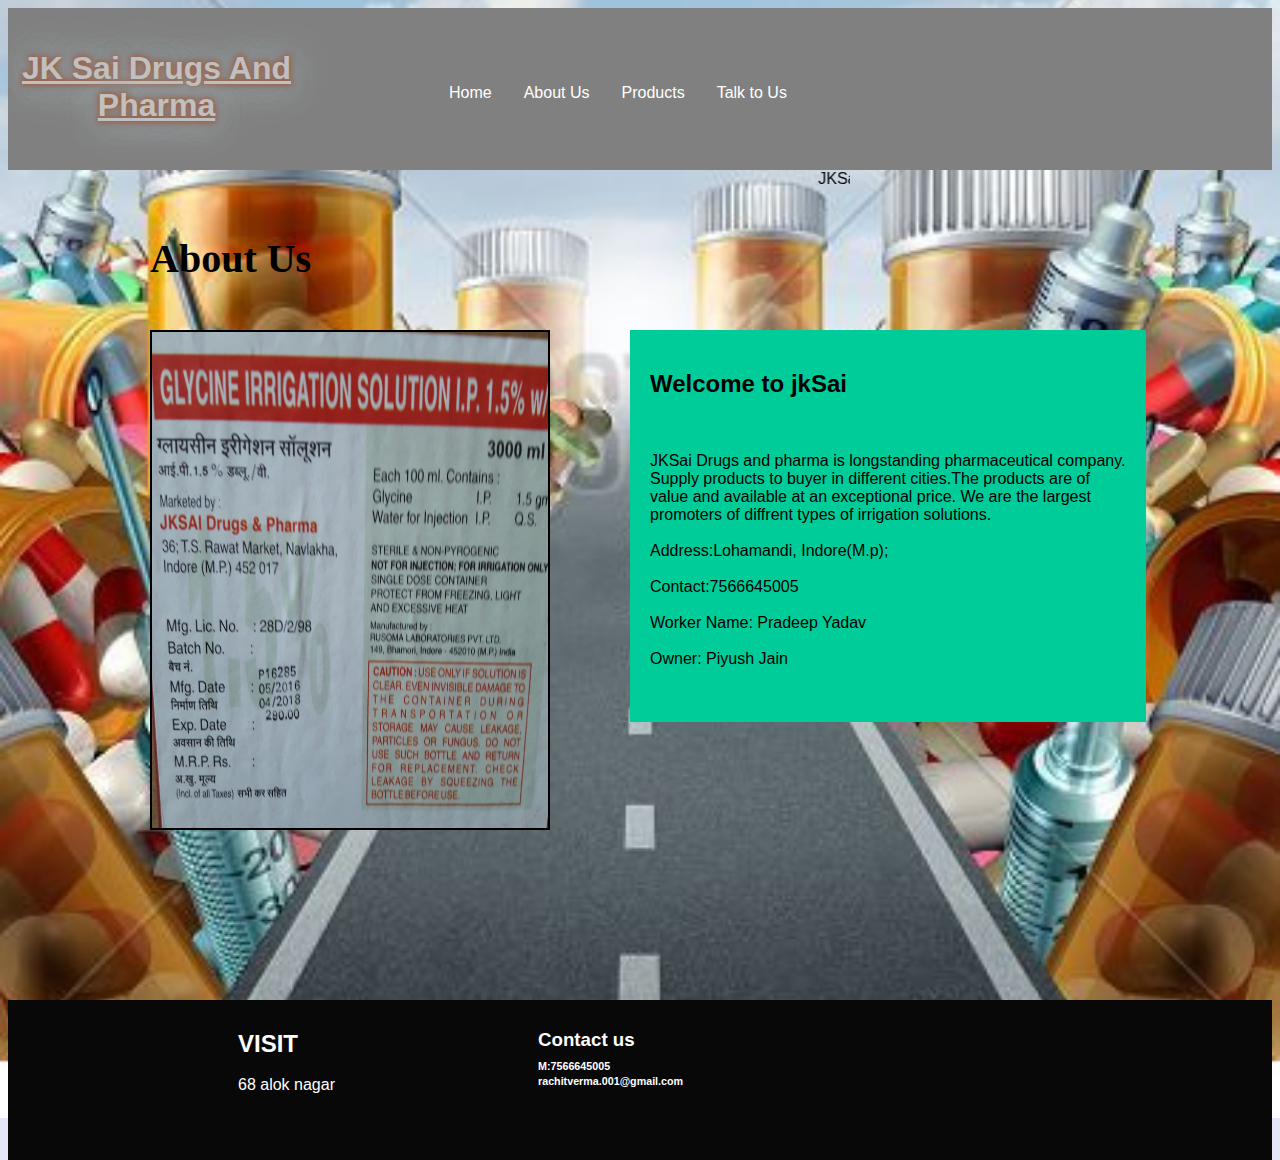
<file: AboutPage.html>
<html>
<head>
 <title>JK Sai Drugs And Pharma</title>
 <link rel='stylesheet' href='JKSai.css' type='text/css' media='all'/>
 </head>
 <style>
* {box-sizing:border-box}
body {font-family: Verdana,sans-serif;}
.mySlides {display:none;}

/* Slideshow container */
.slideshow-container {
  max-width: 280px;
  position: relative;
  margin: auto;
}
img
{
  height:300px;
  max-width:300px;
  position:absolute;
  top:90px;
  left:-350px;
}


/* The dots/bullets/indicators */

.active {
  background-color: #717171;
}

/* Fading animation */
.fade {
  -webkit-animation-name: fade;
  -webkit-animation-duration: 1.5s;
  animation-name: fade;
  animation-duration: 1.5s;
}

@-webkit-keyframes fade {
  from {opacity: .4}
  to {opacity: 1}
}

@keyframes fade {
  from {opacity: .4}
  to {opacity: 1}
}

/* On smaller screens, decrease text size */
@media only screen and (max-width: 300px) {
  .text {font-size: 11px}
}
</style>
<body bgcolor='#E6E6FA' class="parallax">
<div class='container'>
<header>
<div style='left: 19px; width: 275px; position: absolute; top: 29px;' >

<h1>
<span style='font-weight:bold;' class="citylights"><u>JK Sai Drugs And Pharma</u></span>
</h1>
</div>

<div style='left: 183px; width: 635px; position: absolute; top: 20px; height: 35px;'>
<ul>
<li>
<a href='original2.html'>Home</a>
</li>

<li >
<a href='AboutPage.html'>About Us</a>
</li>

<li >
<a href='product.html'>Products</a>
</li>


<li>
<a href='Talk To Us.html'>Talk to Us</a>
</li>
</ul>

</header>
</div>
<marquee scrolldelay='120' width='250px' style='position:absolute; left:600px'<h3 style='text-align:center; color:#000080'> JKSai Drugs and pharma</h3>
</marquee>


<h3 style='position:absolute; top:195px; left:150px; font-family:Open Sans Condensed; font-size:40px;'>About Us</h3>

<img style='height:500px;  max-width:400px;  position:absolute;  top:300px;  left:120px; margin:30px' src='1.5 Glycine.jpg' border='2'>

<div style='position:absolute; top:300px; left:600px; margin:30px; background-color:00CC99; padding:20px'>
<p><h2>Welcome to jkSai</h2><br>
<p>
JKSai Drugs and pharma is longstanding pharmaceutical company.<br>
Supply products to buyer in different cities.The products are of <br>
 value and available at an exceptional price. We are the largest <br>
promoters of diffrent types of irrigation solutions. <br><br>
Address:Lohamandi, Indore(M.p);<br><br>
Contact:7566645005<br><br>
Worker Name: Pradeep Yadav<br><br>
Owner: Piyush Jain<br><br> 
</p></p>



</div>

<footer><h2 style='position:absolute; top:10px; left:230px'> VISIT </h2>
  <p style='position:absolute; top:60px; left:230px'>68 alok nagar</p>
  <h3 style='position:absolute; top:10px; left:530px'>Contact us</h3>
  <h6 style='position:absolute; top:35px; left:530px'>M:7566645005</h6>
  <h6 style='position:absolute; top:50px; left:530px'>rachitverma.001@gmail.com</h6>
 </footer>
</div>
</body>
</html>
</file>
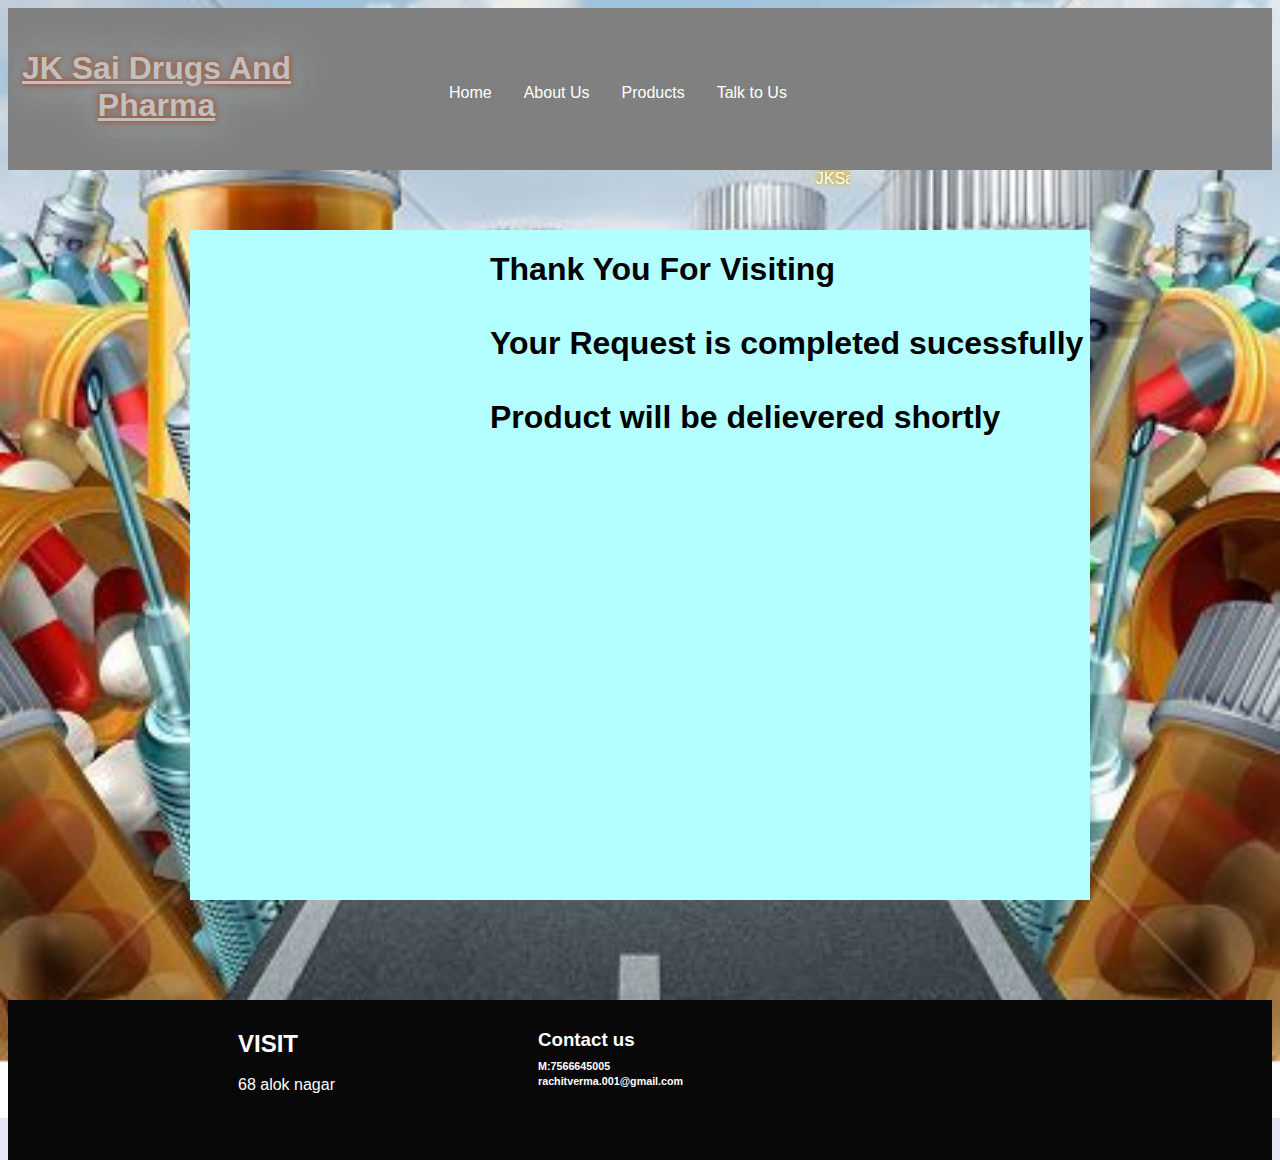
<file: Confirmed.html>
<html>
<head>
 <title>JK Sai Drugs And Pharma</title>
 <link rel="stylesheet" href="JKSai.css" type="text/css" media="all"/>
 </head>
 <style>
 
 
* {box-sizing:border-box}
body {font-family: Verdana,sans-serif;}
.mySlides {display:none;}

/* Slideshow container */
.slideshow-container {
  max-width: 250px;
  position: relative;
  margin: auto;
}
img
{
  height:300px;
  max-width:300px;
  position:absolute;
  top:90px;
  left:-350px;
}


/* The dots/bullets/indicators */

.active {
  background-color: #717171;
}

/* Fading animation */
.fade {
  -webkit-animation-name: fade;
  -webkit-animation-duration: 1.5s;
  animation-name: fade;
  animation-duration: 1.5s;
}

@-webkit-keyframes fade {
  from {opacity: .4}
  to {opacity: 1}
}

@keyframes fade {
  from {opacity: .4}
  to {opacity: 1}
}

/* On smaller screens, decrease text size */
@media only screen and (max-width: 300px) {
  .text {font-size: 11px}
}
</style>
<body bgcolor="#E6E6FA" class="parallax">
<div class="container">
<header>
<div style="left: 19px; width: 275px; position: absolute; top: 29px;" >

<h1>
<span style="font-weight:bold;" class="citylights"><u>JK Sai Drugs And Pharma</u></span>
</h1>
</div>

<div style="left: 183px; width: 635px; position: absolute; top: 20px; height: 35px;">
<ul>
<li>
<a href="original2.html">Home</a>
</li>

<li>
<a href="AboutPage.html">About Us</a>
</li>

<li>
<a href="product.html">Products</a>
</li>

<li>
<a href="Talk To Us.html">Talk to Us</a>
</li>
</ul>

</header>
</div>
<marquee scrolldelay="120" width="250px" style="position:absolute; left:600px"<h3 style="text-align:center; color:#000080" class="burning" > JKSai Drugs and pharma</h3>
</marquee>

<div style="position:absolute; top:230px; left:190px; background-color:#b3ffff; height:670px; width:900px;">


  <!--<p style="position:relative; top:290px; left:100px;">Name:</p><input type="text" name="username" style="position:relative; top:280px; left:100px; width:70%; height:40px;" placeholder="Enter Your Name">
  <p style="position:relative; top:280px; left:100px;">Password:</p><input type="password" name="psw" style="position:relative; top:280px; left:100px; width:70%; height:40px;" placeholder="Enter Your Password" required >
-->

<h1 style="position:absolute; left:300px; "> Thank You For Visiting <br><br> Your Request is completed sucessfully<br><br>Product will be delievered shortly</h1>



</div>





<footer><h2 style="position:absolute; top:10px; left:230px"> VISIT </h2>
  <p style="position:absolute; top:60px; left:230px">68 alok nagar</p>
  <h3 style="position:absolute; top:10px; left:530px">Contact us</h3>
  <h6 style="position:absolute; top:35px; left:530px">M:7566645005</h6>
  <h6 style="position:absolute; top:50px; left:530px">rachitverma.001@gmail.com</h6>
 </footer>

</div>
</body>
</html>
</file>
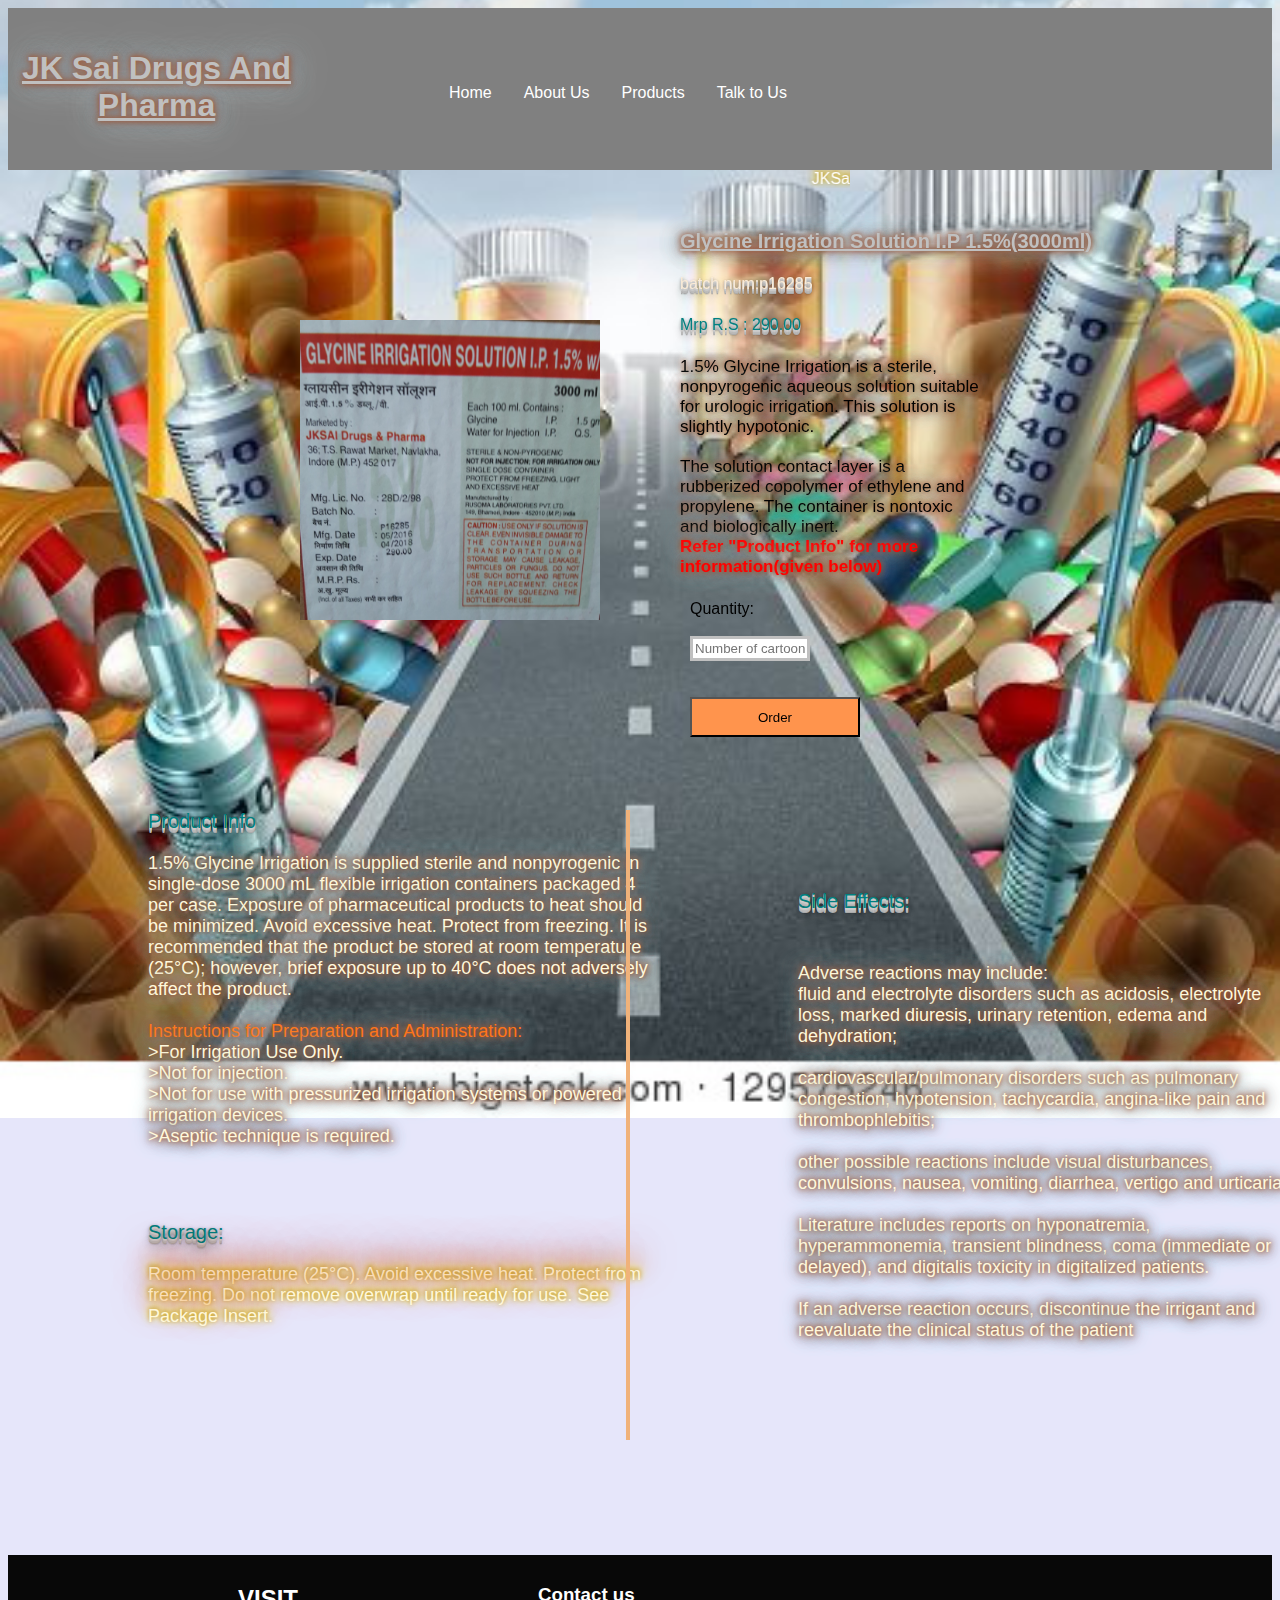
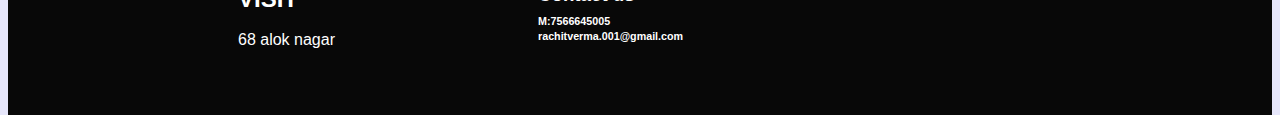
<file: PL1.5.html>
<html>
<head>
 <title>JK Sai Drugs And Pharma</title>
 <link rel="stylesheet" href="JKSai.css" type="text/css" media="all"/>
 </head>
 <style>
* {box-sizing:border-box}
body {font-family: Verdana,sans-serif;}
.mySlides {display:none;}

/* Slideshow container */
.slideshow-container {
  max-width: 250px;
  position: relative;
  margin: auto;
}
img
{
  height:300px;
  max-width:300px;
  position:absolute;
  top:90px;
  left:-350px;
}


/* The dots/bullets/indicators */

.active {
  background-color: #717171;
}

/* Fading animation */
.fade {
  -webkit-animation-name: fade;
  -webkit-animation-duration: 1.5s;
  animation-name: fade;
  animation-duration: 1.5s;
}

@-webkit-keyframes fade {
  from {opacity: .4}
  to {opacity: 1}
}

@keyframes fade {
  from {opacity: .4}
  to {opacity: 1}
}

/* On smaller screens, decrease text size */
@media only screen and (max-width: 300px) {
  .text {font-size: 11px}
}
</style>
<body bgcolor="#E6E6FA" class="parallax">
<div class="container">
<header>
<div style="left: 19px; width: 275px; position: absolute; top: 29px;" >

<h1>
<span style="font-weight:bold;" class="citylights"><u>JK Sai Drugs And Pharma</u></span>
</h1>
</div>

<div style="left: 183px; width: 635px; position: absolute; top: 20px; height: 35px;">
<ul>
<li>
<a href="original2.html">Home</a>
</li>

<li>
<a href="AboutPage.html">About Us</a>
</li>

<li>
<a href="product.html">Products</a>
</li>

<li>
<a href="Talk To Us.html">Talk to Us</a>
</li>
</ul>

</header>
</div>
<marquee scrolldelay="120" width="250px" style="position:absolute; left:600px"<h3 style="text-align:center; color:#000080" class="burning" > JKSai Drugs and pharma</h3>
</marquee>



<img src ="1.5 Glycine.jpg" style="position:absolute; top:320px; width:500px; left:300px;">

<h3 style="position:absolute; top:210px; left:680px;font-family: Arial, Book Antiqua, sans-serif; font-size:20px;"class="citylights"><u>Glycine Irrigation Solution I.P 1.5%(3000ml)</u></h3>
<p style="position:absolute; top:259;left:680px; color:#FAEBD7" class="ptext">batch num:p16285</p>
<p style="position:absolute; top:300;left:680px; color:#008080;" class="ptext">Mrp R.S : 290.00</p>
<p style="position:absolute; top:340;left:680px; width:300px; color:#000000;font-size:17" class="citylights">1.5% Glycine Irrigation is a sterile, nonpyrogenic aqueous solution suitable for urologic irrigation. This solution is slightly hypotonic.<br> <br>The solution contact layer is a rubberized copolymer of ethylene and propylene. The container is nontoxic and biologically inert.<br><strong style="color:RED"> Refer "Product Info" for more information(given below)</strong><br><br><br><br>
 
 
 <form type=get action="SignIn.html" style="position:absolute; top:600px;left:690px;">

 
 Quantity:<br><br><input type="text"  style="position:relative; border-width:medium; border-style:solid; border-color:#C0C0C0; width:120px; height:25px;" placeholder="Number of cartoons" name="qty">
<br> <br><br>
<input style=" position:absolute;  height:40px; width:170px; background-color:#ff944d;" type="submit" name="Order" value="Order"/>
 </a>
 </form>
 </p>
 
<div style="position:relative;top:620px">
<p style="position:relative; left:140px; color:#008080;font-family: Arial, Book Antiqua, sans-serif; font-size:20" class="ptext">Product Info</p>
<p style="width:500px; position:relative; left:140px;color:#FFF8DC;font-size:18" class="citylights">
1.5% Glycine Irrigation  is supplied sterile and nonpyrogenic in single-dose 3000 mL flexible irrigation containers packaged 4 per case. Exposure of pharmaceutical products to heat should be minimized. Avoid excessive heat. Protect from freezing. It is recommended that the product be stored at room temperature (25°C); however, brief exposure up to 40°C does not adversely affect the product.
<span style="color:#ff751a"><br><br>Instructions for Preparation and Administration:</span><br>
>For Irrigation Use Only.<br>

>Not for injection.<br>

>Not for use with pressurized irrigation systems or powered irrigation devices.
<br>
>Aseptic technique is required.
<br></p>

<br><br>
<p style="position:relative; left:140px; color:#008080;font-family: Arial, Book Antiqua, sans-serif; font-size:20;" class="ptext">Storage:</p>
<p style="width:500px; position:relative;left:140px; color:#FFF8DC; font-size:18" class="burning">
Room temperature (25°C).
Avoid excessive heat. Protect from freezing.
Do not remove overwrap until ready for use.
See Package Insert.</p>
</div>
<div style="background:yellow;height:630px;  border:2px #F0B27A solid; position:absolute; right:650px; top:810px; "></div>


<div style="position:absolute;top:820px"> 
<p style="position:relative; top:50px; left:790px; color:#008080;font-family: Arial, Book Antiqua, sans-serif; font-size:20" class="ptext">Side Effects:</p>
<p style="width:500px; position:relative; top:80px;left:790px;color:#FFF8DC; font-size:18" class="citylights">

Adverse reactions may include:<br> fluid and electrolyte disorders such as acidosis, electrolyte loss, marked diuresis, urinary retention, edema and dehydration;
<br><br> cardiovascular/pulmonary disorders such as pulmonary congestion, hypotension, tachycardia, angina-like pain and thrombophlebitis;
<br><br> other possible reactions include visual disturbances, convulsions, nausea, vomiting, diarrhea, vertigo and urticaria.
<br><br>
Literature includes reports on hyponatremia, hyperammonemia, transient blindness, coma (immediate or delayed), and digitalis toxicity in digitalized patients.
<br><br>
If an adverse reaction occurs, discontinue the irrigant and reevaluate the clinical status of the patient
</p>



</div>


<footer><h2 style="position:absolute; top:10px; left:230px"> VISIT </h2>
  <p style="position:absolute; top:60px; left:230px">68 alok nagar</p>
  <h3 style="position:absolute; top:10px; left:530px">Contact us</h3>
  <h6 style="position:absolute; top:35px; left:530px">M:7566645005</h6>
  <h6 style="position:absolute; top:50px; left:530px">rachitverma.001@gmail.com</h6>
 </footer>
</div>
</body>
</html>
</file>
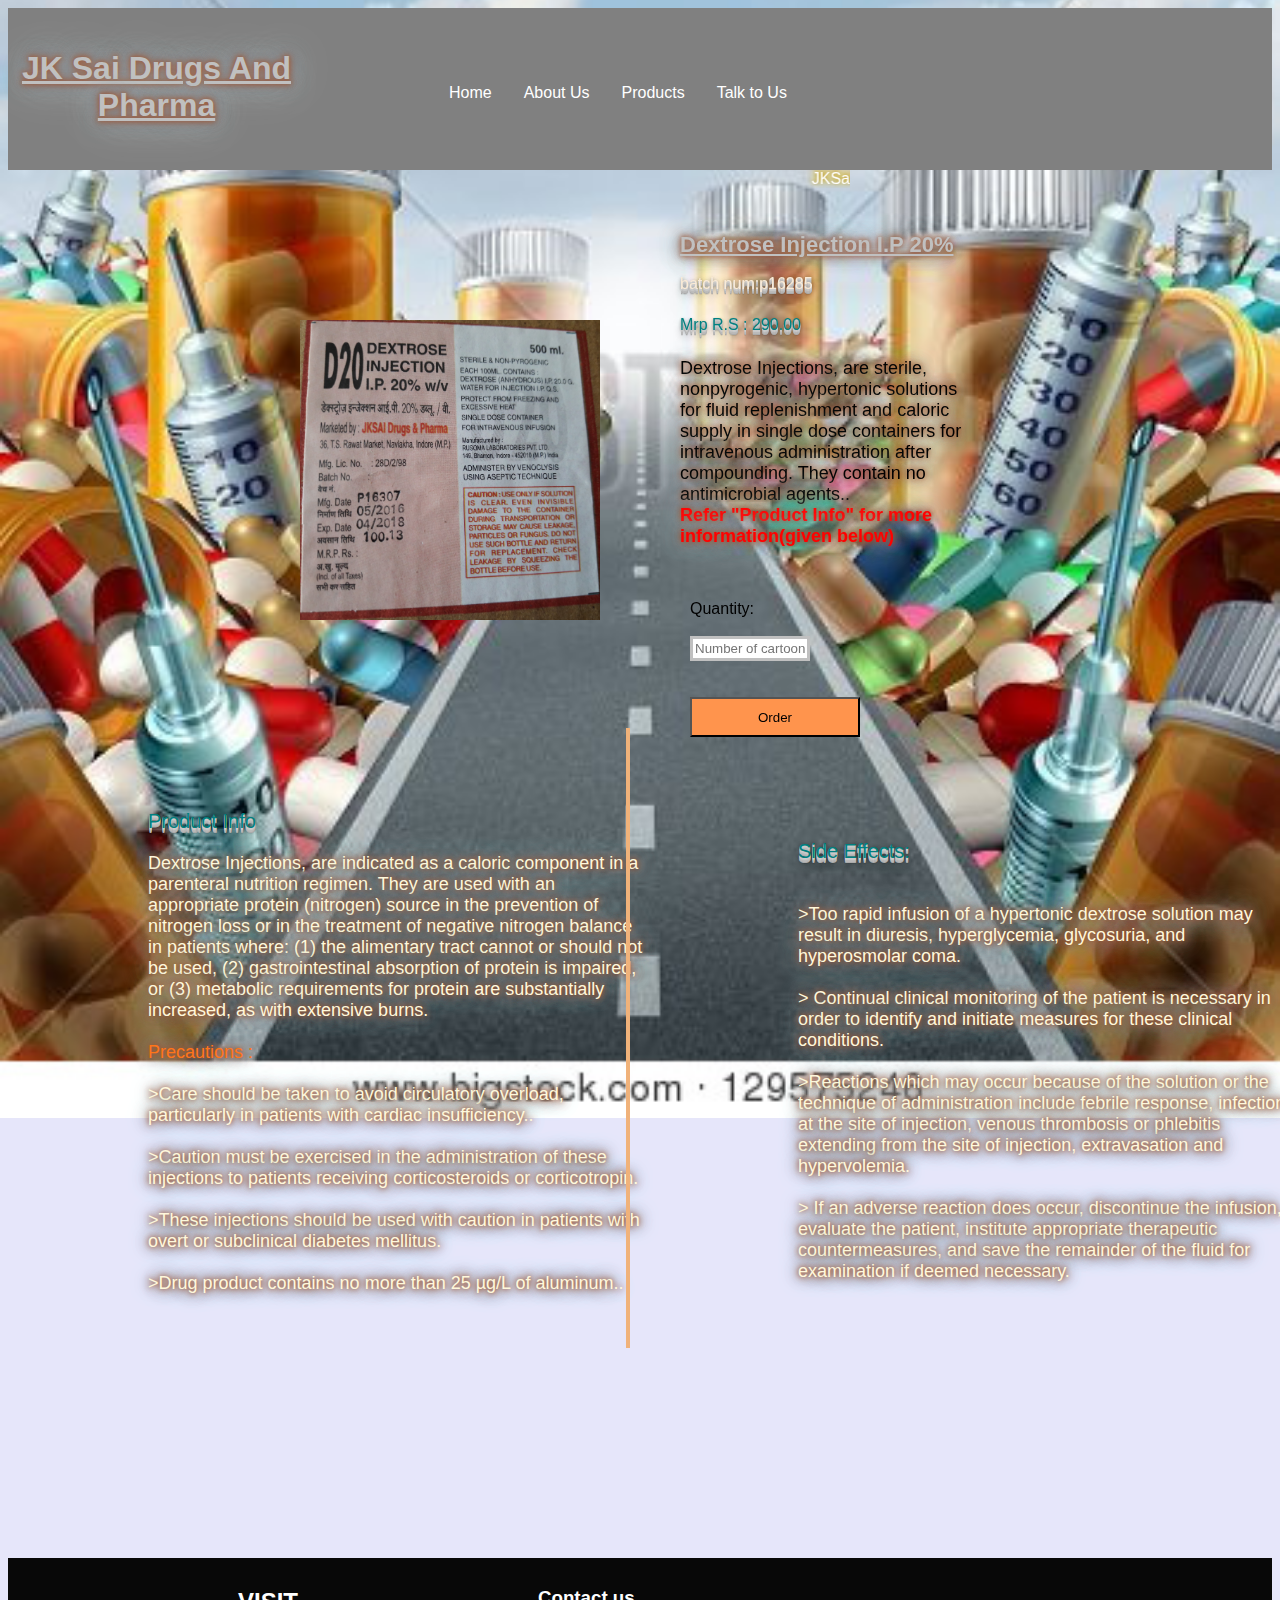
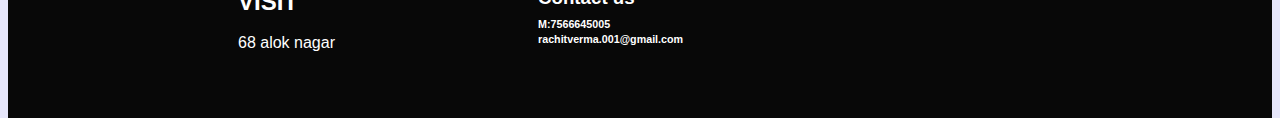
<file: PLD20.html>
<html>
<head>
 <title>JK Sai Drugs And Pharma</title>
 <link rel="stylesheet" href="JKSai.css" type="text/css" media="all"/>
 </head>
 <style>
* {box-sizing:border-box}
body {font-family: Verdana,sans-serif;}
.mySlides {display:none;}

/* Slideshow container */
.slideshow-container {
  max-width: 250px;
  position: relative;
  margin: auto;
}
img
{
  height:300px;
  max-width:300px;
  position:absolute;
  top:90px;
  left:-350px;
}


/* The dots/bullets/indicators */

.active {
  background-color: #717171;
}

/* Fading animation */
.fade {
  -webkit-animation-name: fade;
  -webkit-animation-duration: 1.5s;
  animation-name: fade;
  animation-duration: 1.5s;
}

@-webkit-keyframes fade {
  from {opacity: .4}
  to {opacity: 1}
}

@keyframes fade {
  from {opacity: .4}
  to {opacity: 1}
}

/* On smaller screens, decrease text size */
@media only screen and (max-width: 300px) {
  .text {font-size: 11px}
}
</style>
<body bgcolor="#E6E6FA" class="parallax">
<div class="container">
<header>
<div style="left: 19px; width: 275px; position: absolute; top: 29px;" >

<h1>
<span style="font-weight:bold;" class="citylights"><u>JK Sai Drugs And Pharma</u></span>
</h1>
</div>

<div style="left: 183px; width: 635px; position: absolute; top: 20px; height: 35px;">
<ul>
<li>
<a href="original2.html">Home</a>
</li>

<li>
<a href="AboutPage.html">About Us</a>
</li>

<li>
<a href="product.html">Products</a>
</li>

<li>
<a href="Talk To Us.html">Talk to Us</a>
</li>
</ul>

</header>
</div>
<marquee scrolldelay="120" width="250px" style="position:absolute; left:600px"<h3 style="text-align:center; color:#000080" class="burning" > JKSai Drugs and pharma</h3>
</marquee>



<img src ="D20.jpg" style="position:absolute; top:320px; width:500px; left:300px;">

<h3 style="position:absolute; top:210px; left:680px;font-family: Arial, Book Antiqua, sans-serif; font-size:22px;"class="citylights"><u>Dextrose Injection I.P 20%</u></h3>
<p style="position:absolute; top:259;left:680px; color:#FAEBD7" class="ptext">batch num:p16285</p>
<p style="position:absolute; top:300;left:680px; color:#008080;" class="ptext">Mrp R.S : 290.00</p>
<p style="position:absolute; top:340;left:680px; width:300px; color:#000000;font-size:18" class="citylights">Dextrose Injections, are sterile, nonpyrogenic, hypertonic solutions for fluid replenishment and caloric supply in single dose containers for intravenous administration after compounding. They contain no antimicrobial agents..<br><strong style="color:RED"> Refer "Product Info" for more information(given below)</strong><br><br><br><br>
 
 
 <form type=get action="SignIn.html" style="position:absolute; top:600px;left:690px;">

 
 Quantity:<br><br><input type="text"  style="position:relative; border-width:medium; border-style:solid; border-color:#C0C0C0; width:120px; height:25px;" placeholder="Number of cartoons" name="qty">
<br> <br><br>
<input style=" position:absolute;  height:40px; width:170px; background-color:#ff944d;" type="submit" name="Order" value="Order"/>
 </a>
 </form>
 </p>
<div style="position:relative;top:620px"> 
<p style="position:relative; left:140px; color:#008080;font-family: Arial, Book Antiqua, sans-serif; font-size:20" class="ptext">Product Info</p>
<p style="width:500px; position:relative;left:140px;color:#FFF8DC;font-size:18" class="citylights">
Dextrose Injections, are indicated as a caloric component in a parenteral nutrition regimen. They are used with an appropriate protein (nitrogen) source in the prevention of nitrogen loss or in the treatment of negative nitrogen balance in patients where: (1) the alimentary tract cannot or should not be used, (2) gastrointestinal absorption of protein is impaired, or (3) metabolic requirements for protein are substantially increased, as with extensive burns.
<span style="color:#ff751a"><br><br>Precautions :</span><br><br>
>Care should be taken to avoid circulatory overload, particularly in patients with cardiac insufficiency..<br>
<br>
>Caution must be exercised in the administration of these injections to patients receiving corticosteroids or corticotropin.<br>
<br>
>These injections should be used with caution in patients with overt or subclinical diabetes mellitus.
<br><br>
>Drug product contains no more than 25 µg/L of aluminum..
<br></p>

<br><br>
</div>
<div style="background:yellow;height:620px;border:2px #F0B27A solid; position:absolute; right:650px; "></div>


<div style="position:absolute;top:820px"> 
<p style="position:relative; left:790px; color:#008080;font-family: Arial, Book Antiqua, sans-serif; font-size:20" class="ptext">Side Effects:</p>
<p style="width:500px; position:relative; left:790px;color:#FFF8DC; font-size:18" class="citylights">

<br>>Too rapid infusion of a hypertonic dextrose solution may result in diuresis, hyperglycemia, glycosuria, and hyperosmolar coma.
<br><br>> Continual clinical monitoring of the patient is necessary in order to identify and initiate measures for these clinical conditions.
<br><br>
>Reactions which may occur because of the solution or the technique of administration include febrile response, infection at the site of injection, venous thrombosis or phlebitis extending from the site of injection, extravasation and hypervolemia.
<br><br>>
If an adverse reaction does occur, discontinue the infusion, evaluate the patient, institute appropriate therapeutic countermeasures, and save the remainder of the fluid for examination if deemed necessary.
</p>
</div>
<footer><h2 style="position:absolute; top:10px; left:230px"> VISIT </h2>
  <p style="position:absolute; top:60px; left:230px">68 alok nagar</p>
  <h3 style="position:absolute; top:10px; left:530px">Contact us</h3>
  <h6 style="position:absolute; top:35px; left:530px">M:7566645005</h6>
  <h6 style="position:absolute; top:50px; left:530px">rachitverma.001@gmail.com</h6>
 </footer>
</div>
</body>
</html>
</file>
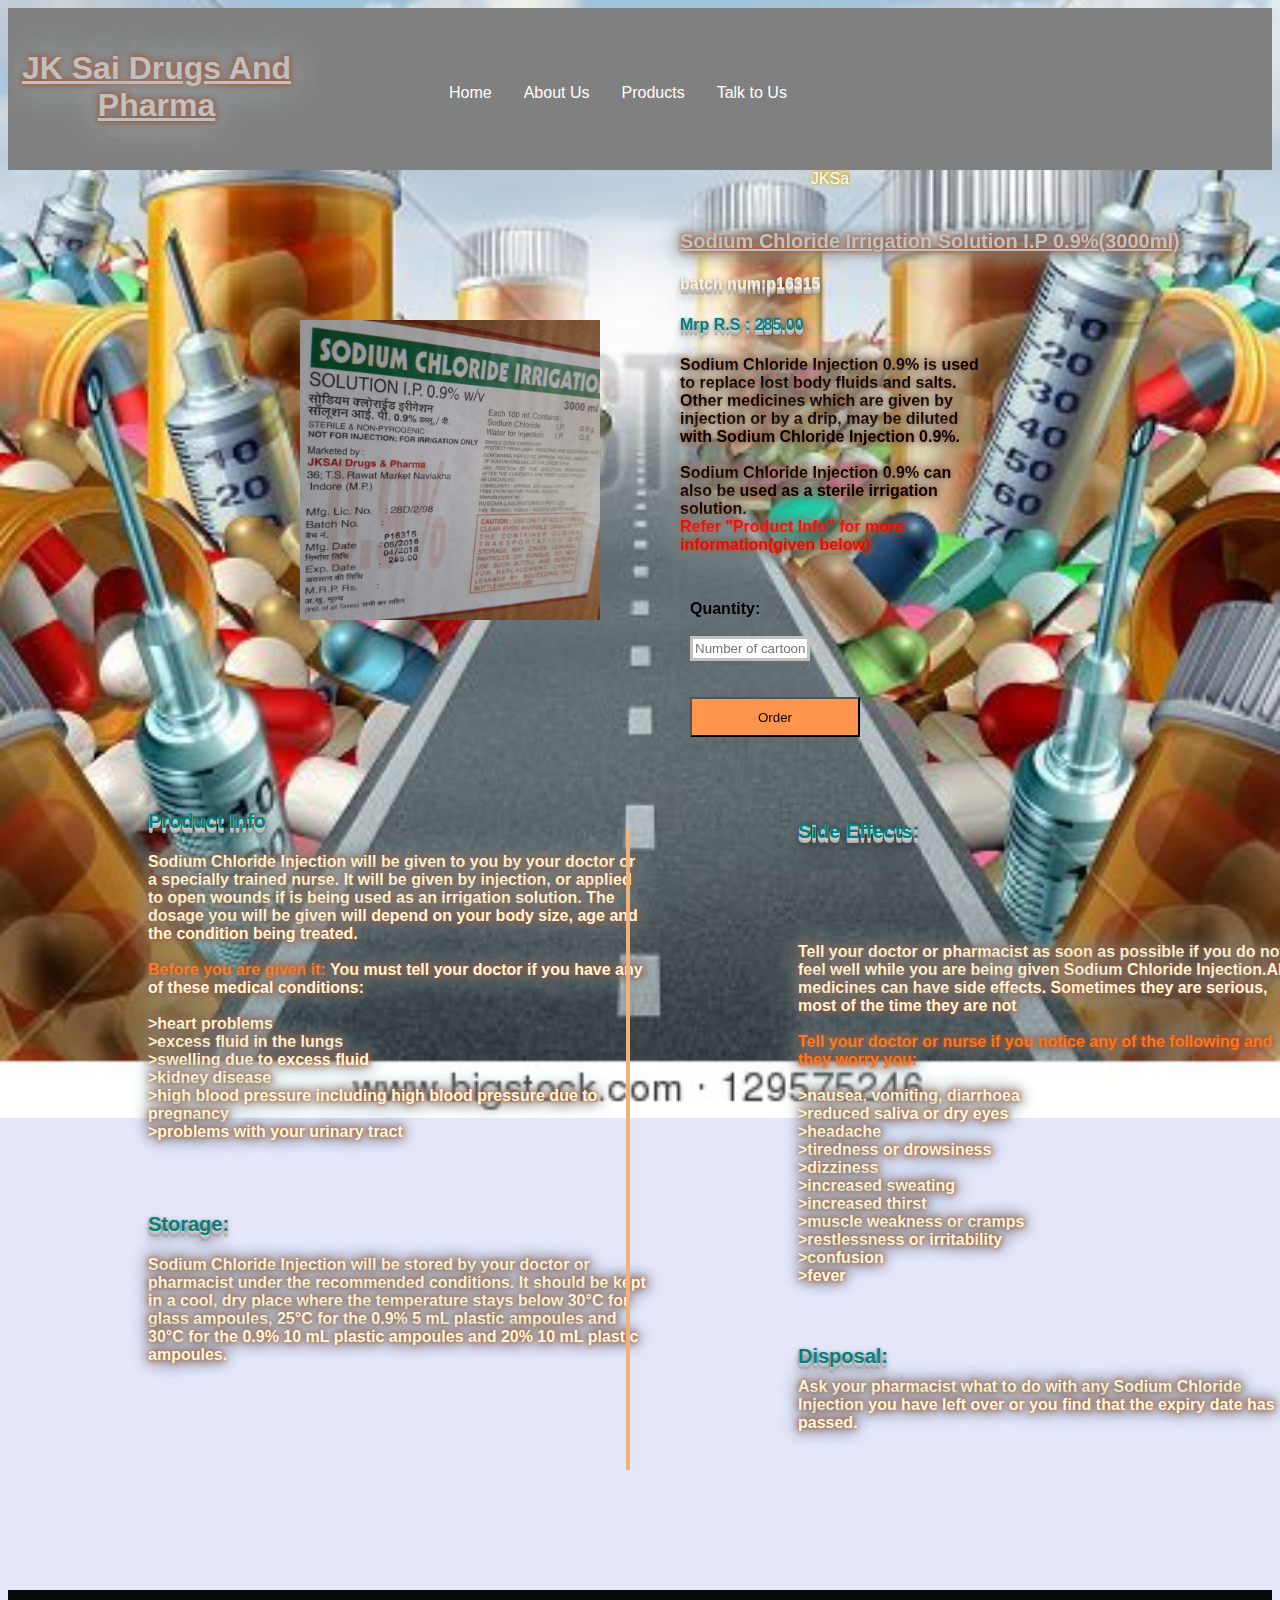
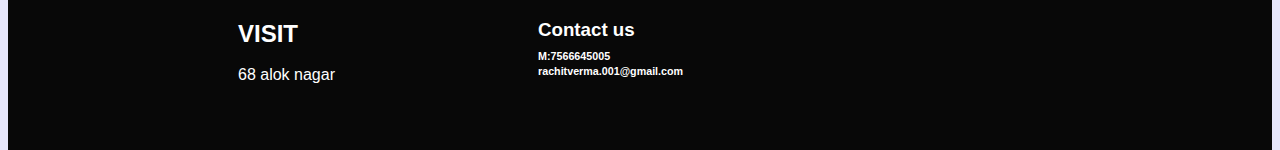
<file: PList.html>
<html>
<head>
 <title>JK Sai Drugs And Pharma</title>
 <link rel="stylesheet" href="JKSai.css" type="text/css" media="all"/>
 </head>
 <style>
 
 
* {box-sizing:border-box}
body {font-family: Verdana,sans-serif;}
.mySlides {display:none;}

/* Slideshow container */
.slideshow-container {
  max-width: 250px;
  position: relative;
  margin: auto;
}
img
{
  height:300px;
  max-width:300px;
  position:absolute;
  top:90px;
  left:-350px;
}


/* The dots/bullets/indicators */

.active {
  background-color: #717171;
}

/* Fading animation */
.fade {
  -webkit-animation-name: fade;
  -webkit-animation-duration: 1.5s;
  animation-name: fade;
  animation-duration: 1.5s;
}

@-webkit-keyframes fade {
  from {opacity: .4}
  to {opacity: 1}
}

@keyframes fade {
  from {opacity: .4}
  to {opacity: 1}
}

/* On smaller screens, decrease text size */
@media only screen and (max-width: 300px) {
  .text {font-size: 11px}
}
</style>
<body bgcolor="#E6E6FA" class="parallax">
<div class="container">
<header>
<div style="left: 19px; width: 275px; position: absolute; top: 29px;" >

<h1>
<span style="font-weight:bold;" class="citylights"><u>JK Sai Drugs And Pharma</u></span>
</h1>
</div>

<div style="left: 183px; width: 635px; position: absolute; top: 20px; height: 35px;">
<ul>
<li>
<a href="original2.html">Home</a>
</li>

<li>
<a href="AboutPage.html">About Us</a>
</li>

<li>
<a href="product.html">Products</a>
</li>

<li>
<a href="Talk To Us.html">Talk to Us</a>
</li>
</ul>

</header>
</div>
<marquee scrolldelay="120" width="250px" style="position:absolute; left:600px"<h3 style="text-align:center; color:#000080" class="burning" > JKSai Drugs and pharma</h3>
</marquee>


<div>
<img src ="0.9Ns.jpg" style="position:absolute; top:320px; width:500px; left:300px;">

<h3 style="position:absolute; top:210px; left:680px;font-family: Arial, Book Antiqua, sans-serif; font-size:20px;" class="citylights"><b><u>Sodium Chloride Irrigation Solution I.P 0.9%(3000ml)</u></h3>
<p style="position:absolute; top:259;left:680px; color:#FAEBD7" class="ptext">batch num:p16315</p>
<p style="position:absolute; top:300;left:680px; color:#008080;" class="ptext">Mrp R.S : 285.00</p>
<p style="position:absolute; top:340;left:680px; width:300px; color:#000000;font-size:16" class="citylights">Sodium Chloride Injection 0.9% is used to replace lost body fluids and salts. Other medicines which are given by injection or by a drip, may be diluted with Sodium Chloride Injection 0.9%. <br><br>Sodium Chloride Injection 0.9% can also be used as a sterile irrigation solution.<br><strong style="color:RED"> Refer "Product Info" for more information(given below)</strong><br><br><br><br>
 
 
 <form type=get action="SignIn.html" style="position:absolute; top:600px;left:690px;">

 
 Quantity:<br><br><input type="text"  style="position:relative; border-width:medium; border-style:solid; border-color:#C0C0C0; width:120px; height:25px;" placeholder="Number of cartoons" name="qty">
<br> <br><br>
<input style=" position:absolute;  height:40px; width:170px; background-color:#ff944d;" type="submit" name="Order" value="Order"/>
 </a>
 </form>
 </p>
 
<div style="position:relative;top:620px">
<p style="position:relative; left:140px; color:#008080;font-family: Arial, Book Antiqua, sans-serif; font-size:20" class="ptext">Product Info</p>
<p style="width:500px; position:relative;left:140px;color:#FFF8DC" class="citylights">
Sodium Chloride Injection will be given to you by your doctor or a specially trained nurse.
It will be given by injection, or applied to open wounds if is being used as an irrigation solution.
The dosage you will be given will depend on your body size, age and the condition being treated.

<span style="color:#ff751a"><br><br>Before you are given it:</span>

You must tell your doctor if you have any of these medical conditions:<br>
<br>>heart problems
<br>>excess fluid in the lungs
<br>>swelling due to excess fluid
<br>>kidney disease
<br>>high blood pressure including high blood pressure due to pregnancy
<br>>problems with your urinary tract
</p>

<br><br>
<p style="position:relative; left:140px; color:#008080;font-family: Arial, Book Antiqua, sans-serif; font-size:20;" class="ptext">Storage:</p>
<p style="width:500px; position:relative; left:140px; color:#FFF8DC;" class="citylights">
Sodium Chloride Injection will be stored by your doctor or pharmacist under the recommended conditions.
It should be kept in a cool, dry place where the temperature stays below 30°C for glass ampoules, 25°C for the 0.9% 5 mL plastic ampoules and 30°C for the 0.9% 10 mL plastic ampoules and 20% 10 mL plastic ampoules.
</p>
</div>
<div style="background:yellow;height:640px;  border:2px #F0B27A solid; position:absolute; right:650px; top:830px; "></div>


<div style="position:absolute;top:800px"> 
<p style="position:relative; left:790px; color:#008080;font-family: Arial, Book Antiqua, sans-serif; font-size:20" class="ptext">Side Effects:</p>
<p style="width:500px; position:relative; top:80px;left:790px;color:#FFF8DC;" class="citylights">
Tell your doctor or pharmacist as soon as possible if you do not feel well while you are being given Sodium Chloride Injection.All medicines can have side effects. Sometimes they are serious, most of the time they are not

<span style="color:#ff751a"><br><br>Tell your doctor or nurse if you notice any of the following and they worry you:</span><br>
<br>>nausea, vomiting, diarrhoea
<br>>reduced saliva or dry eyes
<br>>headache
<br>>tiredness or drowsiness
<br>>dizziness
<br>>increased sweating
<br>>increased thirst
<br>>muscle weakness or cramps
<br>>restlessness or irritability
<br>>confusion
<br>>fever
</p>


<p style="position:relative; top:120px; left:790px; color:#008080;font-family: Arial, Book Antiqua, sans-serif; font-size:20;" class="ptext">Disposal:</p>

<p style="width:500px; position:relative; top:110px;left:790px;color:#FFF8DC;" class="citylights">
Ask your pharmacist what to do with any Sodium Chloride Injection you have left over or you find that the expiry date has passed.</p>
</b></div>

</div>
<footer><h2 style="position:absolute; top:10px; left:230px"> VISIT </h2>
  <p style="position:absolute; top:60px; left:230px">68 alok nagar</p>
  <h3 style="position:absolute; top:10px; left:530px">Contact us</h3>
  <h6 style="position:absolute; top:35px; left:530px">M:7566645005</h6>
  <h6 style="position:absolute; top:50px; left:530px">rachitverma.001@gmail.com</h6>
 </footer>
</div>
</body>
</html>
</file>
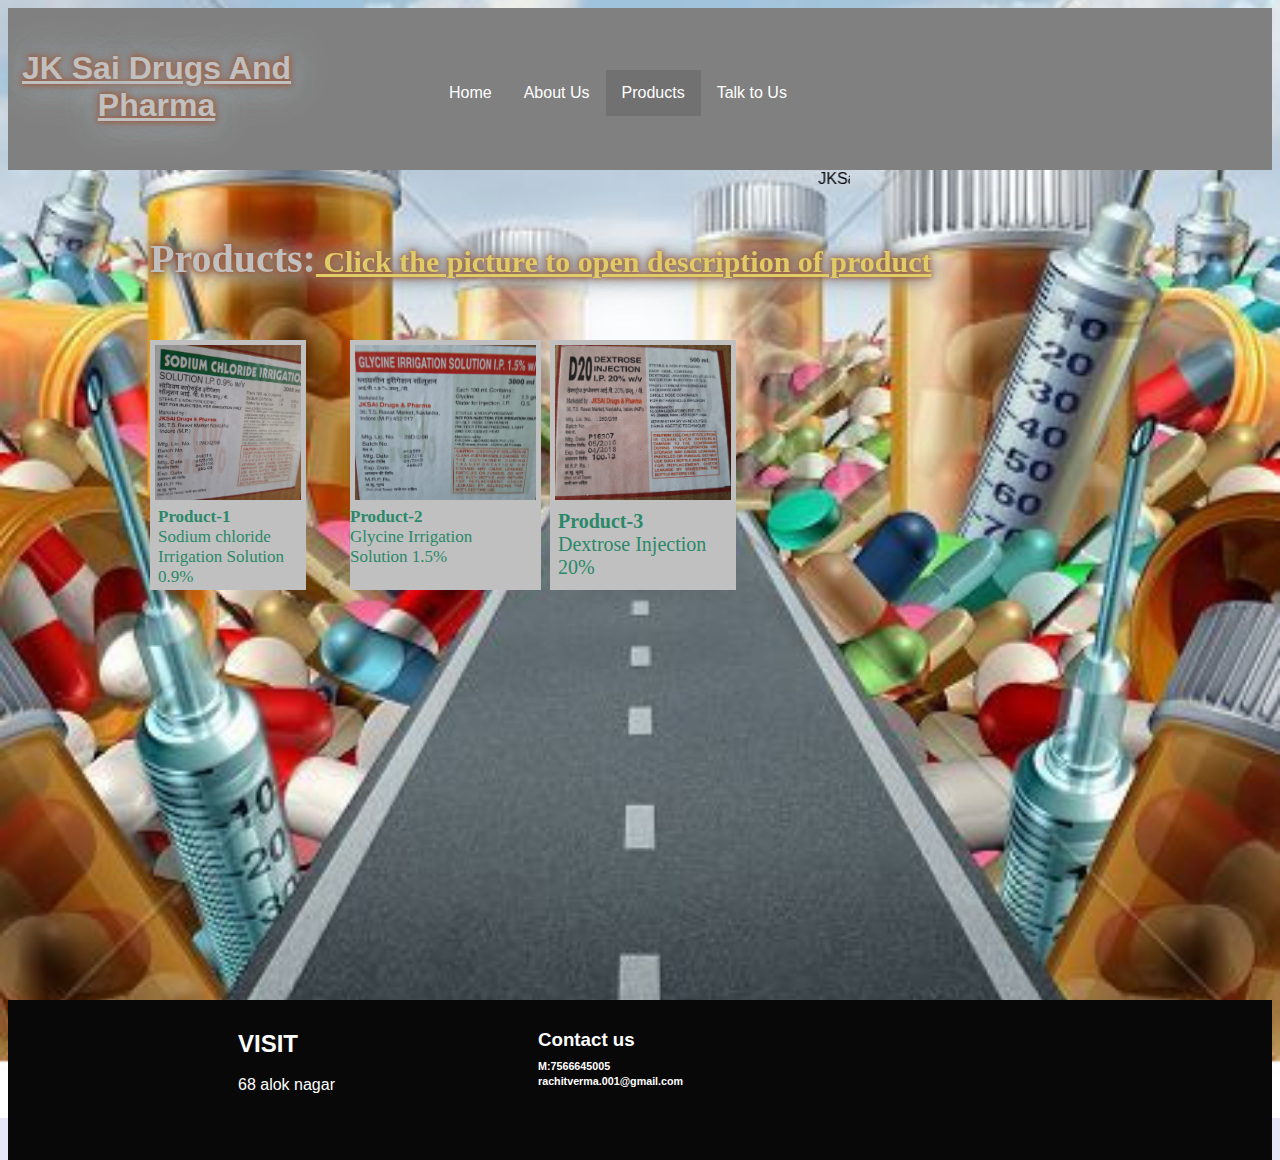
<file: product.html>
<html>
<head>
 <title>JK Sai Drugs And Pharma</title>
 <link rel="stylesheet" href="JKSai.css" type="text/css" media="all"/>
 </head>
 <style>
* {box-sizing:border-box}
body {font-family: Verdana,sans-serif;}
.mySlides {display:none;}

/* Slideshow container */
.slideshow-container {
  max-width: 250px;
  position: relative;
  margin: auto;
}
img
{
  height:300px;
  max-width:300px;
  position:absolute;
  top:90px;
  left:-350px;
}


/* The dots/bullets/indicators */

.active {
  background-color: #717171;
}

/* Fading animation */
.fade {
  -webkit-animation-name: fade;
  -webkit-animation-duration: 1.5s;
  animation-name: fade;
  animation-duration: 1.5s;
}

@-webkit-keyframes fade {
  from {opacity: .4}
  to {opacity: 1}
}

@keyframes fade {
  from {opacity: .4}
  to {opacity: 1}
}

/* On smaller screens, decrease text size */
@media only screen and (max-width: 300px) {
  .text {font-size: 11px}
}
</style>
<body bgcolor="#E6E6FA" class="parallax">
<div class="container">
<header>
<div style="left: 19px; width: 275px; position: absolute; top: 29px;" >

<h1>
<span style="font-weight:bold;" class="citylights"><u>JK Sai Drugs And Pharma</u></span>
</h1>
</div>

<div style="left: 183px; width: 635px; position: absolute; top: 20px; height: 35px;">
<ul>
<li>
<a href="original2.html">Home</a>
</li>

<li >
<a href="AboutPage.html">About Us</a>
</li>

<li class="active">
<a href="product.html">Products</a>
</li>


<li>
<a href="Talk To Us.html">Talk to Us</a>
</li>
</ul>

</header>
</div>
<marquee scrolldelay="120" width="250px" style="position:absolute; left:600px"<h3 style="text-align:center; color:#000080"> JKSai Drugs and pharma</h3>
</marquee>

<h3 style="position:absolute; top:195px; left:150px; font-family:Open Sans Condensed; font-size:40px;" class="citylights">Products:<span style="color:DFCC66; font-size:30px;"><u>  Click the picture to open description of product</u></span></h3>


<a href="PList.html"><img ="PList.html" src="0.9Ns.jpg" style=" position:absolute; top:340px; left:150px; border-width:thick thick 90px thick; border-style:solid; border-color:#C0C0C0; max-width:250px; height:250px;">
 <p style="color:#2b8869; font-family:Open Sans Condensed; position:absolute; top:490px; left:158px; font-size:17px;"><strong>Product-1</strong><br>Sodium chloride<br> Irrigation Solution<br> 0.9%</p>
</a>
<a href="PL1.5.html"><img src="1.5 Glycine.jpg" style=" position:absolute; top:340px; left:350px; border-width:thick thick 90px thick; border-style:solid; border-color:#C0C0C0; max-width:250px; height:250px;">
 <p style="color:#2b8869; font-family:Open Sans Condensed; position:absolute; top:490px; left:350px; font-size:17px;"><strong>Product-2</strong><br>Glycine Irrigation<br> Solution 1.5%</p>
</a>
<a href="PLD20.html"><img src="D20.jpg" style=" position:absolute; top:340px; left:550px; border-width:thick thick 90px thick; border-style:solid; border-color:#C0C0C0; max-width:250px; height:250px;">
 <p style="color:#2b8869; font-family:Open Sans Condensed; position:absolute; top:490px; left:558px; font-size:20px;"><strong>Product-3</strong><br>Dextrose Injection<br>20%</p>
</a>
<footer><h2 style="position:absolute; top:10px; left:230px"> VISIT </h2>
  <p style="position:absolute; top:60px; left:230px">68 alok nagar</p>
  <h3 style="position:absolute; top:10px; left:530px">Contact us</h3>
  <h6 style="position:absolute; top:35px; left:530px">M:7566645005</h6>
  <h6 style="position:absolute; top:50px; left:530px">rachitverma.001@gmail.com</h6>
 </footer>
</div>
</body>
</html>
</file>
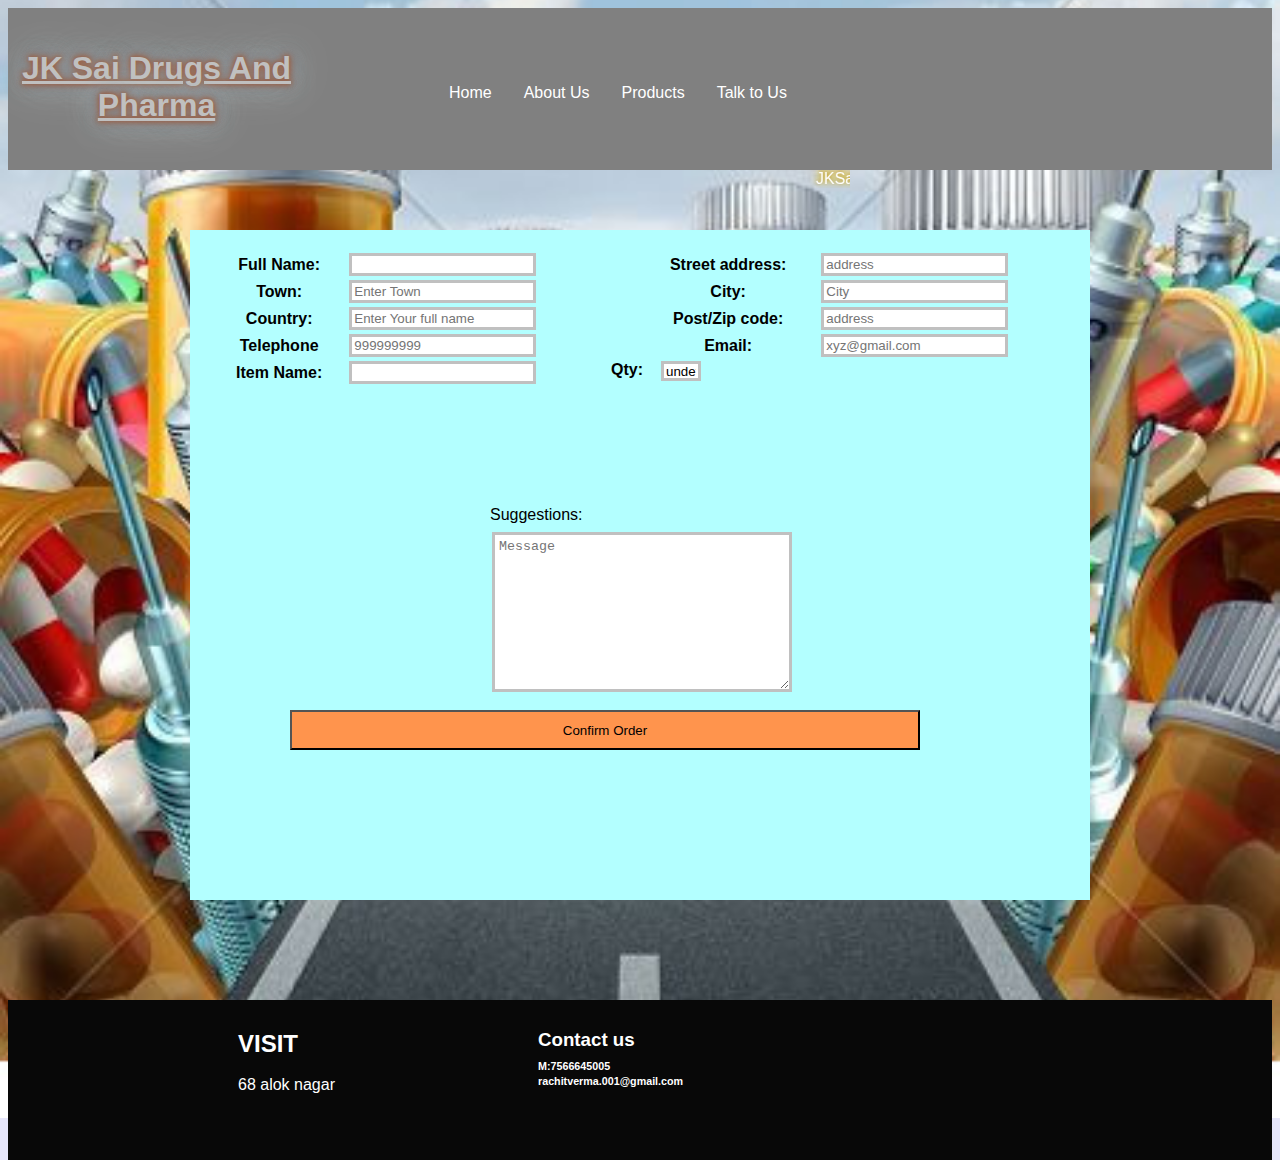
<file: SignIn.html>
<html>
<head>
 <title>JK Sai Drugs And Pharma</title>
 <link rel="stylesheet" href="JKSai.css" type="text/css" media="all"/>
 </head>
 <style>
* {box-sizing:border-box}
body {font-family: Verdana,sans-serif;}
.mySlides {display:none;}

/* Slideshow container */
.slideshow-container {
  max-width: 250px;
  position: relative;
  margin: auto;
}
img
{
  height:300px;
  max-width:300px;
  position:absolute;
  top:90px;
  left:-350px;
}


/* The dots/bullets/indicators */

.active {
  background-color: #717171;
}

/* Fading animation */
.fade {
  -webkit-animation-name: fade;
  -webkit-animation-duration: 1.5s;
  animation-name: fade;
  animation-duration: 1.5s;
}

@-webkit-keyframes fade {
  from {opacity: .4}
  to {opacity: 1}
}

@keyframes fade {
  from {opacity: .4}
  to {opacity: 1}
}

/* On smaller screens, decrease text size */
@media only screen and (max-width: 300px) {
  .text {font-size: 11px}
}
</style>
<body bgcolor="#E6E6FA" class="parallax">
<div class="container">
<header>
<div style="left: 19px; width: 275px; position: absolute; top: 29px;" >

<h1>
<span style="font-weight:bold;" class="citylights"><u>JK Sai Drugs And Pharma</u></span>
</h1>
</div>

<div style="left: 183px; width: 635px; position: absolute; top: 20px; height: 35px;">
<ul>
<li>
<a href="original2.html">Home</a>
</li>

<li>
<a href="AboutPage.html">About Us</a>
</li>

<li>
<a href="product.html">Products</a>
</li>

<li>
<a href="Talk To Us.html">Talk to Us</a>
</li>
</ul>

</header>
</div>
<marquee scrolldelay="120" width="250px" style="position:absolute; left:600px"<h3 style="text-align:center; color:#000080" class="burning" > JKSai Drugs and pharma</h3>
</marquee>

<div style='position:absolute; top:230px; left:190px; background-color:#b3ffff; height:670px; width:900px;'>


<form action='Confirmed.html' method='post' name='myForm' onsubmit='return validateForm()'>
<table style='width:100%;margin:20px;'>
 <tr>
   <th>Full Name:</th>
   <td> <input style='border-width:medium; border-style:solid; border-color:#C0C0C0; type='text' name='name'></td>
   <th>Street address:</th>
   <td> <input style='border-width:medium; border-style:solid; border-color:#C0C0C0;' type='text' name='address' placeholder='address'></td>
   
  </tr>
 <tr>
  <th> Town:</th>
  <td><input style='border-width:medium; border-style:solid; border-color:#C0C0C0;' type='text' name='town'  placeholder='Enter Town'></td>
  <th> City:</th>
  <td><input style='border-width:medium; border-style:solid; border-color:#C0C0C0;' type='text' name='city' placeholder='City'></td>
 </tr>
  <tr>
   <th>Country:</th>
   <td> <input style='border-width:medium; border-style:solid; border-color:#C0C0C0;' type='text' name='country' placeholder='Enter Your full name'></td>
   <th>Post/Zip code:</th>
   <td> <input style='border-width:medium; border-style:solid; border-color:#C0C0C0;' type='text' name='Zip' placeholder='address'></td>
   
  </tr>
 <tr>
  <th> Telephone</th>
  <td><input style='border-width:medium; border-style:solid; border-color:#C0C0C0;' type='text' name='telephone' placeholder='999999999'></td>
  <th> Email:</th>
  <td><input style='border-width:medium; border-style:solid; border-color:#C0C0C0;' type='email' name='email' placeholder='xyz@gmail.com'></td>
 </tr>
 <tr>
  <th> Item Name:</th>
  <td><input style='border-width:medium; border-style:solid; border-color:#C0C0C0;' type='text' name='item' placeholder=''></td>
  <th style='position:absolute;left:420px;'> Qty:</th>
  <td style='position:absolute;left:470px; '><input style=' border-width:medium; border-style:solid; border-color:#C0C0C0; width:40px; height:20px;' type='text' name='qty' placeholder='' id='qty2'></td>
 </tr>
 </table>
 
 
 
    <p style='position:absolute; top:260px;left:300px;'> Suggestions:</p>
	<textarea style='height:160px; width:300px;  padding:4px; margin:2px; position:absolute; top:300px; left:300px; border-width:medium; border-style:solid; border-color:#C0C0C0; ' type='text' placeholder='Message' name='suggestion'></textarea>
	<input style=' position:absolute; height:40px; top:480px; left:100px; width:70%; background-color:#ff944d;' type='submit' name='corder' value='Confirm Order'/>
 </a>
 
 
<script LANGUAGE='JavaScript'>
function validateForm()
  {
	  var name=document.forms['myForm']['name'].value;
	  var address=document.forms['myForm']['address'].value;
	  var town=document.forms['myForm']['town'].value;
	  var city=document.forms['myForm']['city'].value;
	  var country=document.forms['myForm']['country'].value;
	  var zip=document.forms['myForm']['Zip'].value;
	  var telephone=document.forms['myForm']['telephone'].value;
	  var email=document.forms['myForm']['email'].value;
	  var item=document.forms['myForm']['item'].value;
	  var qty=document.forms['myForm']['qty'].value;
	  var suggestion=document.forms['myForm']['suggestion']['qty'].value;
	  
  if(name=='')
	  {
		  alert('All Field must be filled');
		  return false;
	  }
  }
function getParams(){
var idx = document.URL.indexOf('?');
var params = new Array();
if (idx != -1) {
var pairs = document.URL.substring(idx+1, document.URL.length).split('&');
for (var i=0; i<pairs.length; i++){
nameVal = pairs[i].split('=');
params[nameVal[0]] = nameVal[1];
}
}
return params;
}
params = getParams();
firstname = unescape(params['qty']);
document.getElementById('qty2').value=firstname;

 
</script>

 
 
 
</div>


</form>

  
<footer><h2 style='position:absolute; top:10px; left:230px'> VISIT </h2>
  <p style='position:absolute; top:60px; left:230px'>68 alok nagar</p>
  <h3 style='position:absolute; top:10px; left:530px'>Contact us</h3>
  <h6 style='position:absolute; top:35px; left:530px'>M:7566645005</h6>
  <h6 style='position:absolute; top:50px; left:530px'>rachitverma.001@gmail.com</h6>
 </footer>

</div>
</body>
</html>
</file>
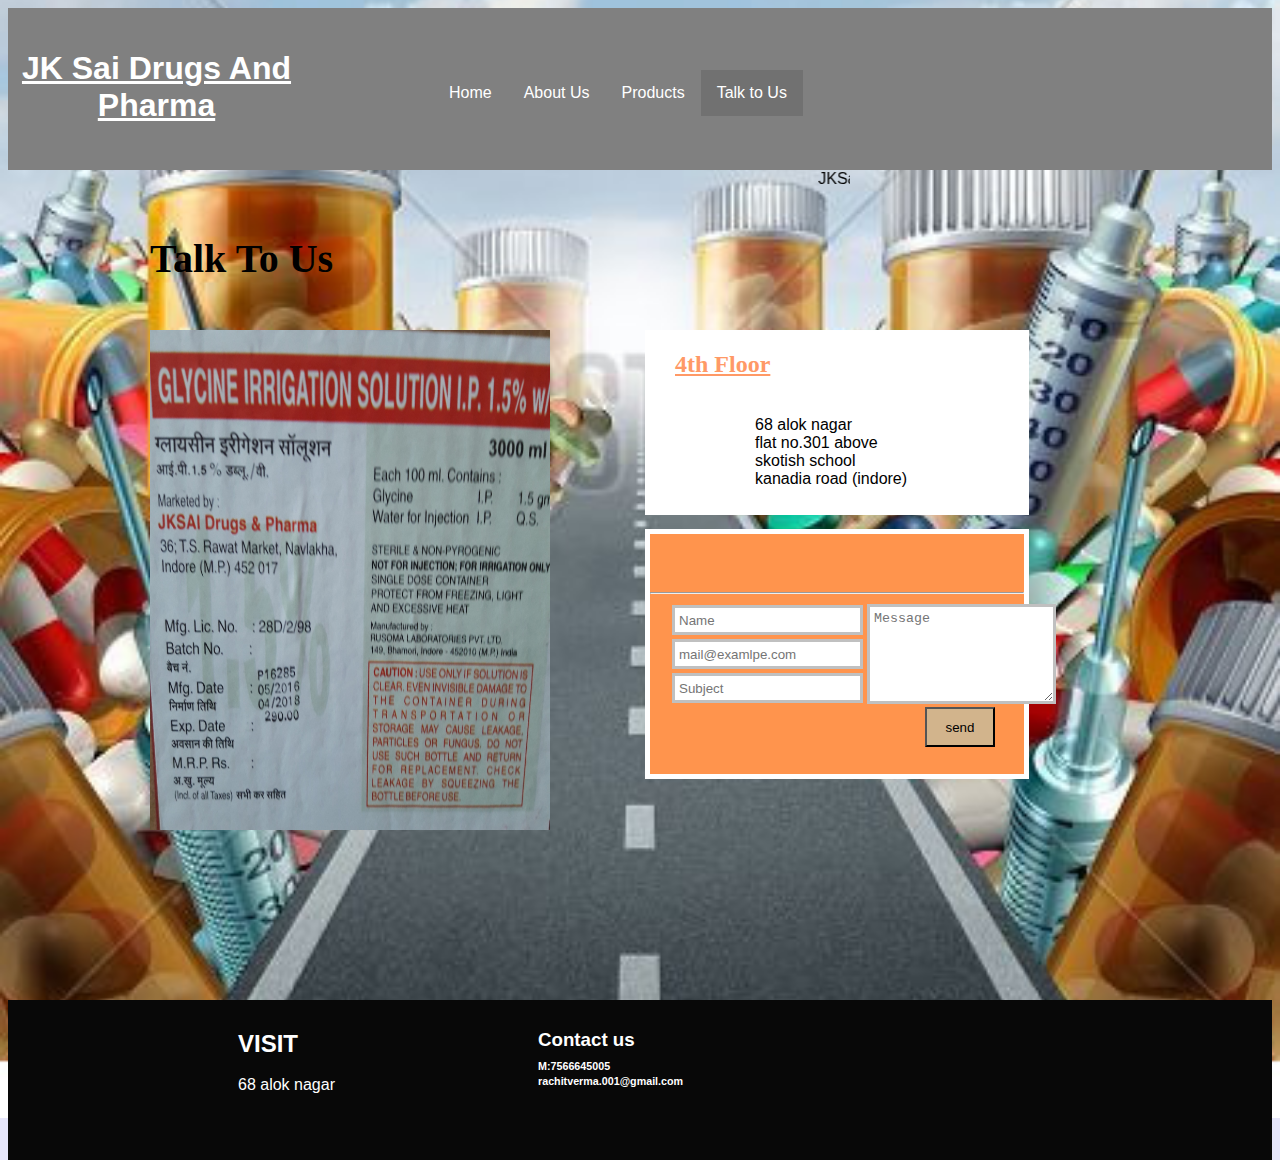
<file: Talk To Us.html>
<html>
<head>
 <title>JK Sai Drugs And Pharma</title>
 <link rel="stylesheet" href="JKSai.css" type="text/css" media="all"/>
 </head>
 <style>
* {box-sizing:border-box}
body {font-family: Verdana,sans-serif;}
.mySlides {display:none;}

/* Slideshow container */
.slideshow-container {
  max-width: 250px;
  position: relative;
  margin: auto;
}
img
{
  height:300px;
  max-width:300px;
  position:absolute;
  top:90px;
  left:-350px;
}


/* The dots/bullets/indicators */

.active {
  background-color: #717171;
}

/* Fading animation */
.fade {
  -webkit-animation-name: fade;
  -webkit-animation-duration: 1.5s;
  animation-name: fade;
  animation-duration: 1.5s;
}

@-webkit-keyframes fade {
  from {opacity: .4}
  to {opacity: 1}
}

@keyframes fade {
  from {opacity: .4}
  to {opacity: 1}
}

/* On smaller screens, decrease text size */
@media only screen and (min-width: 150px) and(max-width:600px) {
  .text {font-size: 11px}
}
</style>
<body bgcolor="#E6E6FA" class="parallax">
<div class="container">
<header>
<div style="left: 19px; width: 275px; position: absolute; top: 29px;" >

<h1>
<span style="font-weight:bold;"><u>JK Sai Drugs And Pharma</u></span>
</h1>
</div>

<div style="left: 183px; width: 635px; position: absolute; top: 20px; height: 35px;">
<ul>
<li>
<a href="original2.html">Home</a>
</li>

<li >
<a href="AboutPage.html">About Us</a>
</li>

<li>
<a href="product.html">Products</a>
</li>


<li class="Active">
<a href="Talk To Us.html">Talk to Us</a>
</li>
</ul>

</header>
</div>
<marquee scrolldelay="120" width="250px" style="position:absolute; left:600px"<h3 style="text-align:center; color:#000080"> JKSai Drugs and pharma</h3>
</marquee>


<h3 style="position:absolute; top:195px; left:150px; font-family:Open Sans Condensed; font-size:40px;">Talk To Us</h3>

<img style="height:500px;  max-width:400px;  position:absolute;  top:300px;  left:120px; margin:30px" src="1.5 Glycine.jpg">

<div style="position:absolute; top:300px; left:615px; margin:30px; background-color:#FFFFFF; padding:1px 110px; height:185px; width:30%;">
<h2 style="color:FF9966; font-family:Open Sans Condensed; position:relative; left:-80px;"><strong><u>4th Floor</u></strong></h2><br>
68 alok nagar</br>
flat no.301 above skotish school </br>
kanadia road (indore)</br>



</div>













<div style="position:absolute; top:499px; left:615px; margin:30px; background-color:#ff944d; border-width:thick; border-style:solid; border-color:white;   height:250px; width:30%;">

<hr style="position:relative;top:50px;">
 <div style="position:relative; padding:1px 18px; top:50px; margin:2px;">
 <form>
    <input style="height:30px; padding:4px; margin:2px; border-width:medium; border-style:solid; border-color:	#C0C0C0;  "  type="text" placeholder="Name"><br>
	<input style="height:30px; padding:4px; margin:2px; border-width:medium; border-style:solid; border-color:	#C0C0C0;" type="text" name="Email" placeholder="mail@examlpe.com"><br>
    <input style="height:30px; padding:4px; margin:2px; border-width:medium; border-style:solid; border-color:	#C0C0C0;" type="text" placeholder="Subject">
	<textarea style="height:100px;  padding:4px; margin:2px; position:absolute; top:0px; border-width:medium; border-style:solid; border-color:	#C0C0C0;" type="text" placeholder="Message"></textarea>
	
         <input style="padding:4px; margin:2px; position:absolute; top:103px; right:25px; height:40px; width:70px; background-color:#D2B48C;" type="submit" name="Send" value="send"/>
  </form>
</div>
</div>


<footer><h2 style="position:absolute; top:10px; left:230px"> VISIT </h2>
  <p style="position:absolute; top:60px; left:230px">68 alok nagar</p>
  <h3 style="position:absolute; top:10px; left:530px">Contact us</h3>
  <h6 style="position:absolute; top:35px; left:530px">M:7566645005</h6>
  <h6 style="position:absolute; top:50px; left:530px">rachitverma.001@gmail.com</h6>
 </footer>
</div>
</body>
</html>
</file>
<file: JKSai.css>
.ptext{
  text-shadow: 0 1px 0 #ccc,
               0 2px 0 #c9c9c9,
               0 3px 0 #bbb,
               0 4px 0 #b9b9b9,
               0 5px 0 #aaa,
               0 6px 1px rgba(0,0,0,.1),
               0 0 5px rgba(0,0,0,.1),
               0 1px 3px rgba(0,0,0,.3),
               0 3px 5px rgba(0,0,0,.2),
               0 5px 10px rgba(0,0,0,.25),
               0 10px 10px rgba(0,0,0,.2),
               0 20px 20px rgba(0,0,0,.15);
			   
}
.burning  {
	color: #fff;
	text-shadow: 0px -1px 4px #B8860B, 0px -2px 10px yellow, 0px -10px 20px #ff8000, 0px -18px 40px #A52A2A;
	font:'BlackJackRegular';
}
.three-d {
	color: #fff;
	text-shadow: 0px 1px 0px #999, 0px 2px 0px #888, 0px 3px 0px #777, 0px 4px 0px #666, 0px 5px 0px #555, 0px 6px 0px #444, 0px 7px 0px #333, 0px 8px 7px #001135;
	font: 'ChunkFiveRegular';
}
.citylights {
	color: #C0C0C0;
	text-shadow: 0 0 5px #A0522D, 0 0 10px #A0522D, 0 0 15px #708090, 0 0 20px #708090, 0 0 30px #C0C0C0, 0 0 40px #C0C0C0;
}
.enjoy-css {
  -webkit-box-sizing: content-box;
  -moz-box-sizing: content-box;
  box-sizing: content-box;
  cursor: pointer;
  border: none;
  color: rgba(255,255,255,1);
  text-align: center;
  -o-text-overflow: clip;
  text-overflow: clip;
  text-shadow:text-shadow:4px 4px 4px #000000 ;
  -webkit-transition: all 300ms cubic-bezier(0.42, 0, 0.58, 1);
  -moz-transition: all 300ms cubic-bezier(0.42, 0, 0.58, 1);
  -o-transition: all 300ms cubic-bezier(0.42, 0, 0.58, 1);
  transition: all 300ms cubic-bezier(0.42, 0, 0.58, 1);
}

.enjoy-css:hover {
  color: rgba(169,214,169,1);
  text-shadow: 0 1px 0 rgba(255,255,255,1) , 0 2px 0 rgba(255,255,255,1) , 0 3px 0 rgba(255,255,255,1) , 0 4px 0 rgba(255,255,255,1) , 0 5px 0 rgba(255,255,255,1) , 0 6px 1px rgba(0,0,0,0.0980392) , 0 0 5px rgba(0,0,0,0.0980392) , 0 1px 3px rgba(0,0,0,0.298039) , 0 3px 5px rgba(0,0,0,0.2) , 0 -5px 4px rgba(0,0,0,0.247059) , 0 -7px 6px rgba(0,0,0,0.2) , 0 -15px 10px rgba(0,0,0,0.14902) ;
  -webkit-transition: all 200ms cubic-bezier(0.42, 0, 0.58, 1) 10ms;
  -moz-transition: all 200ms cubic-bezier(0.42, 0, 0.58, 1) 10ms;
  -o-transition: all 200ms cubic-bezier(0.42, 0, 0.58, 1) 10ms;
  transition: all 200ms cubic-bezier(0.42, 0, 0.58, 1) 10ms;
}

.container
{
	width:100%;
	border:1px solid grey;
}

 .parallax
 {
    background-image:url('back5.jpg');
	background-attachment:fixed;
	background-position:center;
	background-repeat:no-repeat;
	background-size:cover;
 }
header
{
   padding:5em;
   color:white;
   background-color:grey;
   clear:left;
   text-align:center;
}
footer

{
	padding:5em;
	color:white;
	background-color:#080808;
	text-align:center;
	position:relative;
	top:830px;
}
nav
{
	float:left;
	max-width:300px;
	margin:0;
	padding:2em;
}
.pDes
{
	position:absolute;
	left:530px;
	top:220px;
}
ul {
	position:relative;
	top:50px;
	left:250px;
    list-style-type: none;
    margin: 0;
    padding: 0;
    overflow: hidden;
    background-color: grey;
}

li {
    float: left;
}

li a {
    display: inline-block;
    color: white;
    text-align: center;
    padding: 14px 16px;
    text-decoration: none;
}

li a:hover {
    background-color: #111;
}
 a:active
{
	background-color:#480000;
}
</file>
